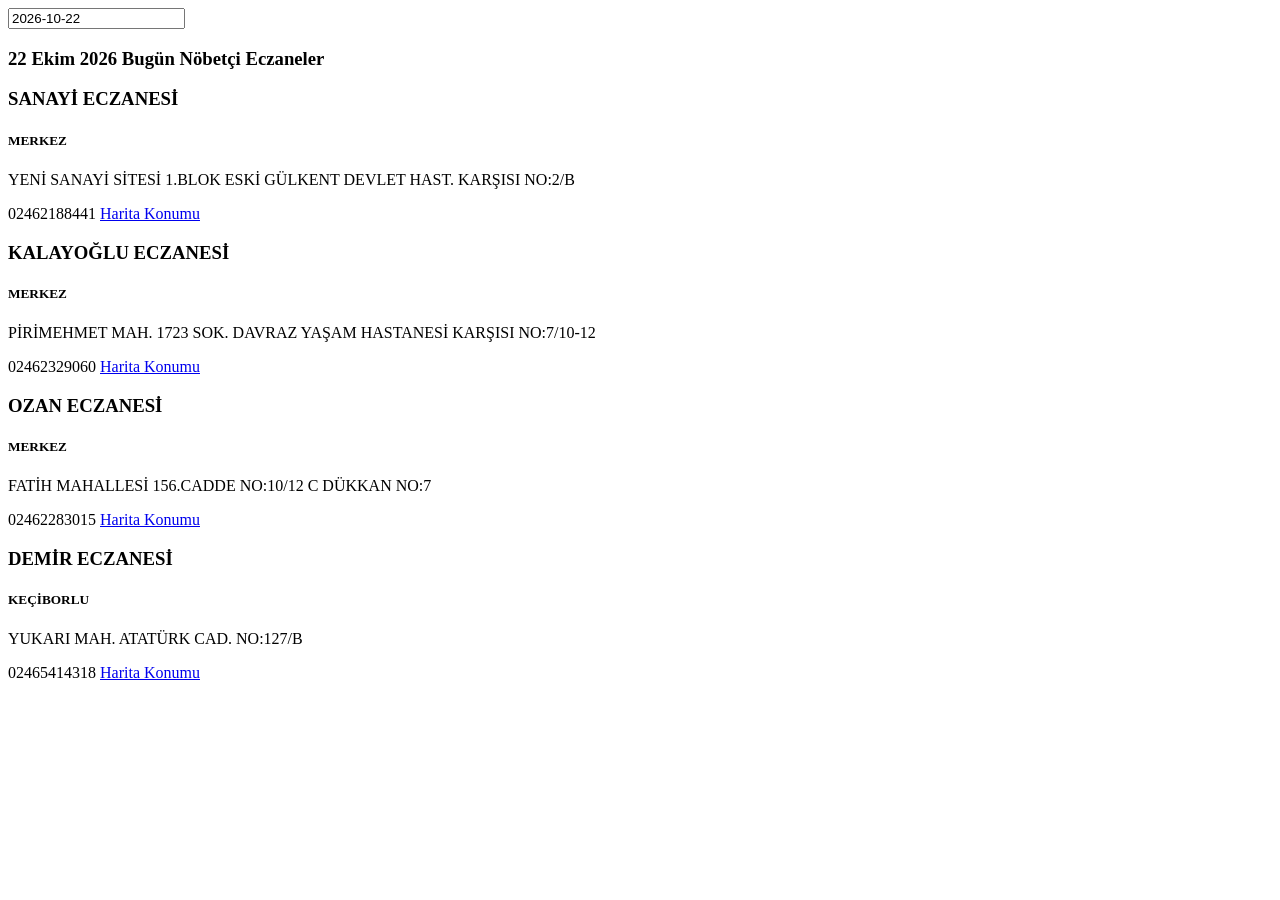
<file: tests/fixtures/pharmacy-isparta.html>
<html><body><input name="tarih1" value="2026-10-22"><h3 class="mb-1 theme font-weight-normal">22 Ekim 2026 Bugün Nöbetçi Eczaneler</h3><div class="trend-content">
<h3 class="theme">SANAYİ ECZANESİ</h3>
<h5>MERKEZ</h5>
<p class="mb-2"><i class="fa fa-map-marker theme"></i> YENİ SANAYİ SİTESİ 1.BLOK ESKİ GÜLKENT DEVLET HAST. KARŞISI NO:2/B   </p>
<p class="mb-2">
<i class="fa fa-phone theme"></i> 02462188441                <a href="https://maps.google.com/maps?q=37.773819,30.555192" target="_blank" title="Harita Konumu">
<i class="fa fa-map-marker theme"></i> Harita Konumu</a>
</p>
</div><div class="trend-content">
<h3 class="theme">KALAYOĞLU ECZANESİ</h3>
<h5>MERKEZ</h5>
<p class="mb-2"><i class="fa fa-map-marker theme"></i> PİRİMEHMET MAH. 1723 SOK. DAVRAZ YAŞAM HASTANESİ KARŞISI NO:7/10-12  </p>
<p class="mb-2">
<i class="fa fa-phone theme"></i> 02462329060                <a href="https://maps.google.com/maps?q=37.767794,30.551822" target="_blank" title="Harita Konumu">
<i class="fa fa-map-marker theme"></i> Harita Konumu</a>
</p>
</div><div class="trend-content">
<h3 class="theme">OZAN ECZANESİ</h3>
<h5>MERKEZ</h5>
<p class="mb-2"><i class="fa fa-map-marker theme"></i> FATİH MAHALLESİ 156.CADDE NO:10/12 C DÜKKAN NO:7   </p>
<p class="mb-2">
<i class="fa fa-phone theme"></i> 02462283015                <a href="https://maps.google.com/maps?q=37.782614,30.543559" target="_blank" title="Harita Konumu">
<i class="fa fa-map-marker theme"></i> Harita Konumu</a>
</p>
</div><div class="trend-content">
<h3 class="theme">DEMİR ECZANESİ</h3>
<h5>KEÇİBORLU</h5>
<p class="mb-2"><i class="fa fa-map-marker theme"></i> YUKARI MAH. ATATÜRK CAD. NO:127/B  </p>
<p class="mb-2">
<i class="fa fa-phone theme"></i> 02465414318                <a href="https://maps.google.com/maps?q=37.947071,30.303968" target="_blank" title="Harita Konumu">
<i class="fa fa-map-marker theme"></i> Harita Konumu</a>
</p>
</div></body></html>
</file>
